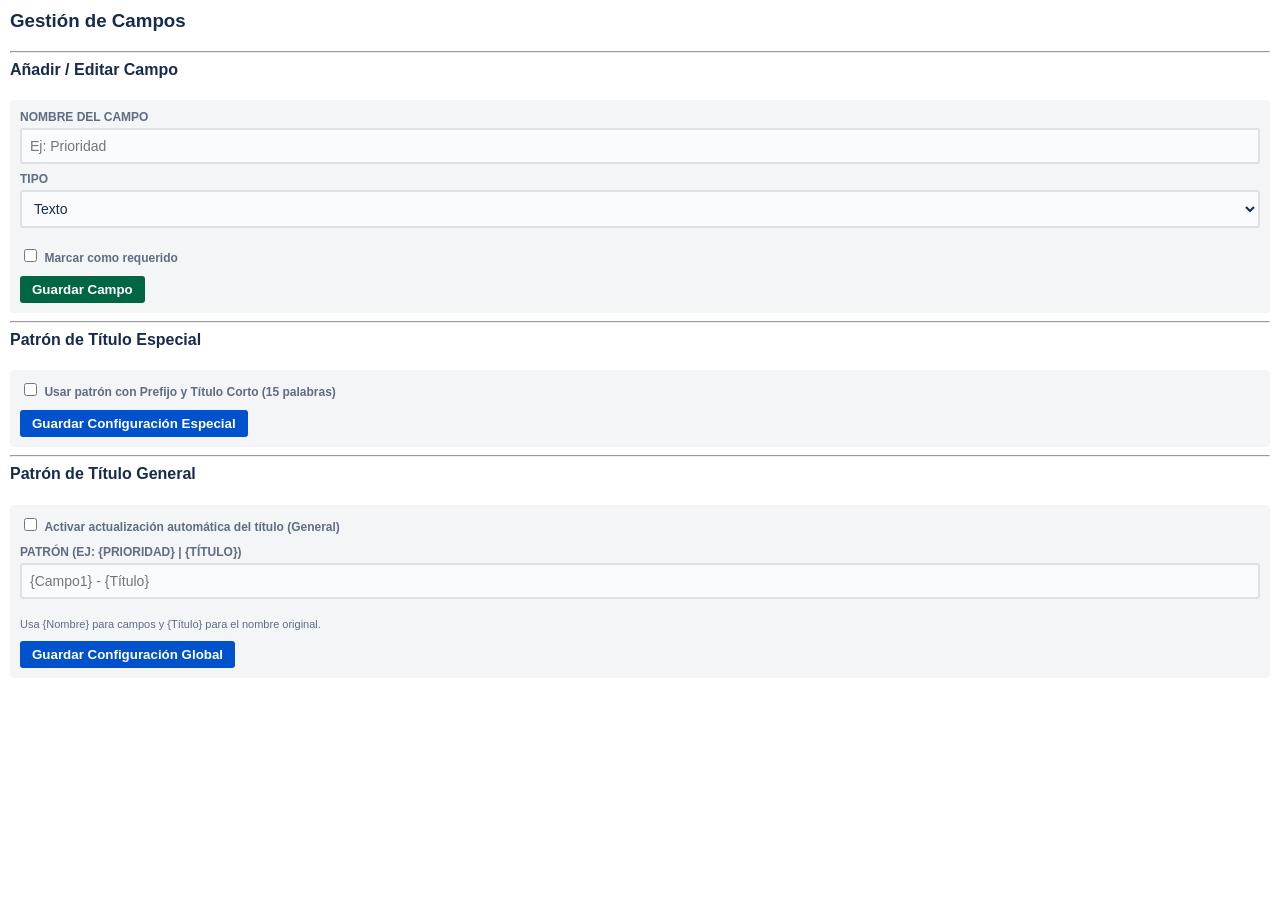
<file: settings.html>
<!DOCTYPE html>
<html>
<head>
  <meta charset="utf-8">
  <link rel="stylesheet" href="./styles.css">
  <script src="https://p.trellocdn.com/power-up.min.js"></script>
</head>
<body>
  <h3>Gestión de Campos</h3>
  <div id="fields-list"></div>
  
  <hr>
  
  <h4>Añadir / Editar Campo</h4>
  <div class="field-form" style="background: var(--bg-form); padding: 10px; border-radius: 4px;">
    <input type="hidden" id="field-id">
    <label>Nombre del campo</label>
    <input type="text" id="field-name" placeholder="Ej: Prioridad">
    
    <div style="display:flex; gap: 10px;">
      <div style="flex:1;">
        <label>Tipo</label>
        <select id="field-type">
          <option value="text">Texto</option>
          <option value="textarea">Texto Largo</option>
          <option value="number">Número</option>
          <option value="date">Fecha</option>
          <option value="checkbox">Casilla</option>
          <option value="list">Lista de opciones</option>
        </select>
      </div>
    </div>

    <div id="options-container" style="display:none;">
      <label>Opciones (separadas por coma)</label>
      <input type="text" id="field-options" placeholder="Opción A, Opción B, ...">
    </div>

    <div style="margin: 10px 0;">
      <input type="checkbox" id="field-required"> <label style="display:inline; text-transform: none;">Marcar como requerido</label>
    </div>

    <button id="save-field" class="primary">Guardar Campo</button>
    <button id="cancel-edit" style="display:none;">Cancelar</button>
  </div>

  <hr>

  <h4>Patrón de Título Especial</h4>
  <div style="background: var(--bg-form); padding: 10px; border-radius: 4px;">
    <div style="margin-bottom: 10px;">
      <input type="checkbox" id="special-pattern-enabled"> <label style="display:inline; text-transform: none;">Usar patrón con Prefijo y Título Corto (15 palabras)</label>
    </div>
    <div id="special-pattern-config" style="display:none;">
      <label>Prefijos disponibles (separados por coma)</label>
      <input type="text" id="special-prefixes" placeholder="MS, BSM, MSX">
      <label>Patrón Especial (ej: {Prefix} - {ShortTitle})</label>
      <input type="text" id="special-pattern" placeholder="{Prefix} - {ShortTitle}">
    </div>
    <button id="save-special-settings" class="secondary">Guardar Configuración Especial</button>
  </div>

  <hr>

  <h4>Patrón de Título General</h4>
  <div style="background: var(--bg-form); padding: 10px; border-radius: 4px;">
    <div style="margin-bottom: 10px;">
      <input type="checkbox" id="title-enabled"> <label style="display:inline; text-transform: none;">Activar actualización automática del título (General)</label>
    </div>
    <label>Patrón (ej: {Prioridad} | {Título})</label>
    <input type="text" id="title-pattern" placeholder="{Campo1} - {Título}">
    <p style="font-size: 11px; color: var(--text-hint);">Usa {Nombre} para campos y {Título} para el nombre original.</p>
    <button id="save-settings" class="secondary">Guardar Configuración Global</button>
  </div>

  <script>
    var t = TrelloPowerUp.iframe();
    var fieldDefs = [];
    var titleSettings = { enabled: false, pattern: '' };
    var specialSettings = { enabled: false, prefixes: 'MS, BSM, MSX', pattern: '{Prefix} - {ShortTitle}' };

    var renderFields = function() {
      var container = document.getElementById('fields-list');
      container.innerHTML = '';
      
      fieldDefs.sort((a,b) => a.order - b.order).forEach((f, index) => {
        var div = document.createElement('div');
        div.className = 'field-item';
        div.innerHTML = `
          <strong>${f.name}</strong> (${f.type})
          ${f.required ? '<span style="color:var(--red-error)">[Req]</span>' : ''}
          <div class="field-actions">
            <button onclick="editField('${f.id}')">Editar</button>
            <button onclick="deleteField('${f.id}')">Eliminar</button>
            <button onclick="moveField('${f.id}', -1)" ${index === 0 ? 'disabled' : ''}>↑</button>
            <button onclick="moveField('${f.id}', 1)" ${index === fieldDefs.length - 1 ? 'disabled' : ''}>↓</button>
          </div>
        `;
        container.appendChild(div);
      });
    };

    t.render(function() {
      return Promise.all([
        t.get('board', 'shared', 'fieldDefs'),
        t.get('board', 'shared', 'titlePattern'),
        t.get('board', 'shared', 'specialTitlePattern')
      ]).then(function(data) {
        fieldDefs = data[0] || [];
        titleSettings = data[1] || { enabled: false, pattern: '' };
        specialSettings = data[2] || { enabled: false, prefixes: 'MS, BSM, MSX', pattern: '{Prefix} - {ShortTitle}' };
        
        document.getElementById('title-enabled').checked = titleSettings.enabled;
        document.getElementById('title-pattern').value = titleSettings.pattern || '';

        document.getElementById('special-pattern-enabled').checked = specialSettings.enabled;
        document.getElementById('special-prefixes').value = specialSettings.prefixes || '';
        document.getElementById('special-pattern').value = specialSettings.pattern || '';
        document.getElementById('special-pattern-config').style.display = specialSettings.enabled ? 'block' : 'none';
        
        renderFields();
      });
    });

    document.getElementById('special-pattern-enabled').onchange = function() {
      document.getElementById('special-pattern-config').style.display = this.checked ? 'block' : 'none';
    };

    document.getElementById('save-special-settings').onclick = function() {
      specialSettings.enabled = document.getElementById('special-pattern-enabled').checked;
      specialSettings.prefixes = document.getElementById('special-prefixes').value;
      specialSettings.pattern = document.getElementById('special-pattern').value;
      t.set('board', 'shared', 'specialTitlePattern', specialSettings).then(() => {
        t.alert({ message: 'Configuración especial guardada', duration: 3 });
      });
    };

    document.getElementById('field-type').onchange = function() {
      document.getElementById('options-container').style.display = (this.value === 'list') ? 'block' : 'none';
    };

    document.getElementById('save-field').onclick = function() {
      var id = document.getElementById('field-id').value || 'f_' + Date.now();
      var name = document.getElementById('field-name').value;
      var type = document.getElementById('field-type').value;
      var required = document.getElementById('field-required').checked;
      var optionsRaw = document.getElementById('field-options').value;
      var options = optionsRaw ? optionsRaw.split(',').map(s => s.trim()).filter(s => s) : [];

      if (!name) return alert('El nombre es obligatorio');

      var existingIdx = fieldDefs.findIndex(f => f.id === id);
      if (existingIdx > -1) {
        fieldDefs[existingIdx] = { ...fieldDefs[existingIdx], name, type, required, options };
      } else {
        var maxOrder = fieldDefs.length > 0 ? Math.max(...fieldDefs.map(f => f.order)) : -1;
        fieldDefs.push({ id, name, type, required, options, order: maxOrder + 1 });
      }

      t.set('board', 'shared', 'fieldDefs', fieldDefs).then(() => {
        resetForm();
        renderFields();
      });
    };

    window.editField = function(id) {
      var f = fieldDefs.find(f => f.id === id);
      if (!f) return;
      document.getElementById('field-id').value = f.id;
      document.getElementById('field-name').value = f.name;
      document.getElementById('field-type').value = f.type;
      document.getElementById('field-required').checked = !!f.required;
      document.getElementById('field-options').value = (f.options || []).join(', ');
      document.getElementById('options-container').style.display = (f.type === 'list') ? 'block' : 'none';
      document.getElementById('save-field').innerText = 'Actualizar Campo';
      document.getElementById('cancel-edit').style.display = 'inline-block';
    };

    window.deleteField = function(id) {
      if (!confirm('¿Seguro que quieres eliminar este campo?')) return;
      fieldDefs = fieldDefs.filter(f => f.id !== id);
      t.set('board', 'shared', 'fieldDefs', fieldDefs).then(renderFields);
    };

    window.moveField = function(id, direction) {
      var idx = fieldDefs.findIndex(f => f.id === id);
      var otherIdx = idx + direction;
      if (otherIdx < 0 || otherIdx >= fieldDefs.length) return;
      
      var tempOrder = fieldDefs[idx].order;
      fieldDefs[idx].order = fieldDefs[otherIdx].order;
      fieldDefs[otherIdx].order = tempOrder;
      
      t.set('board', 'shared', 'fieldDefs', fieldDefs).then(renderFields);
    };

    document.getElementById('cancel-edit').onclick = resetForm;

    function resetForm() {
      document.getElementById('field-id').value = '';
      document.getElementById('field-name').value = '';
      document.getElementById('field-type').value = 'text';
      document.getElementById('field-required').checked = false;
      document.getElementById('field-options').value = '';
      document.getElementById('options-container').style.display = 'none';
      document.getElementById('save-field').innerText = 'Guardar Campo';
      document.getElementById('cancel-edit').style.display = 'none';
    }

    document.getElementById('save-settings').onclick = function() {
      titleSettings.enabled = document.getElementById('title-enabled').checked;
      titleSettings.pattern = document.getElementById('title-pattern').value;
      t.set('board', 'shared', 'titlePattern', titleSettings).then(() => {
        t.closePopup();
      });
    };
  </script>
</body>
</html>
</file>
<file: styles.css>
:root {
  --text-main: #172b4d;
  --text-sub: #42526e;
  --text-hint: #5e6c84;
  --border: #dfe1e6;
  --bg-form: #f4f5f7;
  --bg-input: #fafbfc;
  --blue-action: #0052cc;
  --red-error: #bf2600;
  --bg-error: #ffebe6;
  --green-success: #006644;
  --bg-success: #e3fcef;
  --yellow-badge-bg: #fff0b3;
  --yellow-badge-text: #974f0c;
}

@media (prefers-color-scheme: dark) {
  :root {
    --text-main: #b6c2cf;
    --text-sub: #9fadbc;
    --text-hint: #8c9bab;
    --border: #38414d;
    --bg-form: #1d2125;
    --bg-input: #22272b;
    --blue-action: #579dff;
    --red-error: #f87168;
    --bg-error: #441c19;
    --green-success: #4bce97;
    --bg-success: #1c3329;
    --yellow-badge-bg: #f5cd47;
    --yellow-badge-text: #2c2307;
  }
}

body {
  font-family: -apple-system, BlinkMacSystemFont, "Segoe UI", Roboto, Helvetica, Arial, sans-serif, "Apple Color Emoji", "Segoe UI Emoji", "Segoe UI Symbol";
  color: var(--text-main);
  background-color: transparent;
  margin: 0;
  padding: 10px;
}

h1, h2, h3, h4 {
  color: var(--text-main);
  margin-top: 0;
}

label {
  display: block;
  font-size: 12px;
  font-weight: 600;
  color: var(--text-hint);
  margin-bottom: 4px;
  text-transform: uppercase;
}

input[type="text"],
input[type="number"],
input[type="date"],
select,
textarea {
  width: 100%;
  padding: 8px;
  border: 2px solid var(--border);
  border-radius: 3px;
  background-color: var(--bg-input);
  color: var(--text-main);
  box-sizing: border-box;
  margin-bottom: 8px;
  font-size: 14px;
}

input:focus, select:focus, textarea:focus {
  outline: none;
  border-color: var(--blue-action);
}

button {
  background-color: var(--border);
  color: var(--text-main);
  border: none;
  border-radius: 3px;
  padding: 6px 12px;
  cursor: pointer;
  font-weight: 600;
}

button.primary {
  background-color: var(--green-success);
  color: white;
}

button.primary:hover {
  background-color: #004d33;
}

button.secondary {
  background-color: var(--blue-action);
  color: white;
}

/* Grid Layout for Fields */
.cf-grid {
  display: grid;
  grid-template-columns: 1fr;
  gap: 8px 12px;
}

.cf-cell-full {
  /* Alredy 1 column */
}

.cf-cell {
  /* Default 1 column */
}

/* Checklist Progress */
.progress-bar-container {
  background-color: var(--border);
  border-radius: 4px;
  height: 8px;
  width: 100%;
  margin-top: 4px;
  margin-bottom: 12px;
}

.progress-bar-fill {
  height: 100%;
  border-radius: 4px;
  transition: width 0.3s ease;
}

.progress-red { background-color: var(--red-error); }
.progress-orange { background-color: #ff9900; }
.progress-green { background-color: var(--green-success); }

/* Inline editable fields on card back */
.inline-fields-form {
  display: flex;
  flex-direction: column;
  gap: 8px;
  width: 100%;
}

.inline-field-row {
  display: grid;
  grid-template-columns: 150px minmax(0, 1fr);
  align-items: center;
  gap: 8px;
  width: 100%;
  padding: 4px 0;
  border-bottom: 1px solid var(--border);
}

.inline-field-row label {
  margin: 0;
  text-transform: none;
  font-size: 12px;
  font-weight: 700;
  color: var(--text-main);
}

.inline-field-row input[type="text"],
.inline-field-row input[type="number"],
.inline-field-row input[type="date"],
.inline-field-row select,
.inline-field-row textarea {
  width: 100%;
  margin-bottom: 0;
}

.inline-field-row input[type="checkbox"] {
  width: auto;
  justify-self: start;
}

.inline-field-actions {
  margin-top: 8px;
}

.empty-message {
  color: var(--text-hint);
  font-size: 12px;
  margin: 0;
}

/* Field filters */
.filter-result-item {
  border: 1px solid var(--border);
  background: var(--bg-form);
  color: var(--text-main);
  border-radius: 4px;
  padding: 10px;
  margin-bottom: 8px;
}

.filter-result-title {
  background: transparent;
  color: var(--blue-action);
  padding: 0;
  font-weight: 700;
  text-align: left;
}

.filter-result-values {
  margin-top: 6px;
  font-size: 12px;
  color: var(--text-sub);
  display: flex;
  flex-direction: column;
  gap: 2px;
}

/* Checklist section inside Power-Up card back */
.checklist-block {
  margin-top: 10px;
}

.checklist-progress-title {
  font-size: 12px;
  margin-top: 8px;
  color: var(--text-main);
}

.checklist-items {
  display: flex;
  flex-direction: column;
  gap: 4px;
  margin-top: 6px;
}

.checklist-item-row {
  display: flex;
  align-items: center;
  gap: 6px;
  text-transform: none;
  font-size: 12px;
  font-weight: 400;
  color: var(--text-main);
  cursor: pointer;
}

.checklist-item-row input[type="checkbox"] {
  width: auto;
  margin: 0;
}

.checklist-item-complete {
  text-decoration: line-through;
  color: var(--text-hint);
}

.checklist-total-title {
  border-top: 1px solid var(--border);
  padding-top: 8px;
  margin-top: 12px;
}

/* Settings styles */
.field-item {
  border: 1px solid var(--border);
  padding: 10px;
  margin-bottom: 10px;
  border-radius: 4px;
  background: var(--bg-form);
}

.field-actions {
  display: flex;
  gap: 5px;
  margin-top: 5px;
}
</file>
